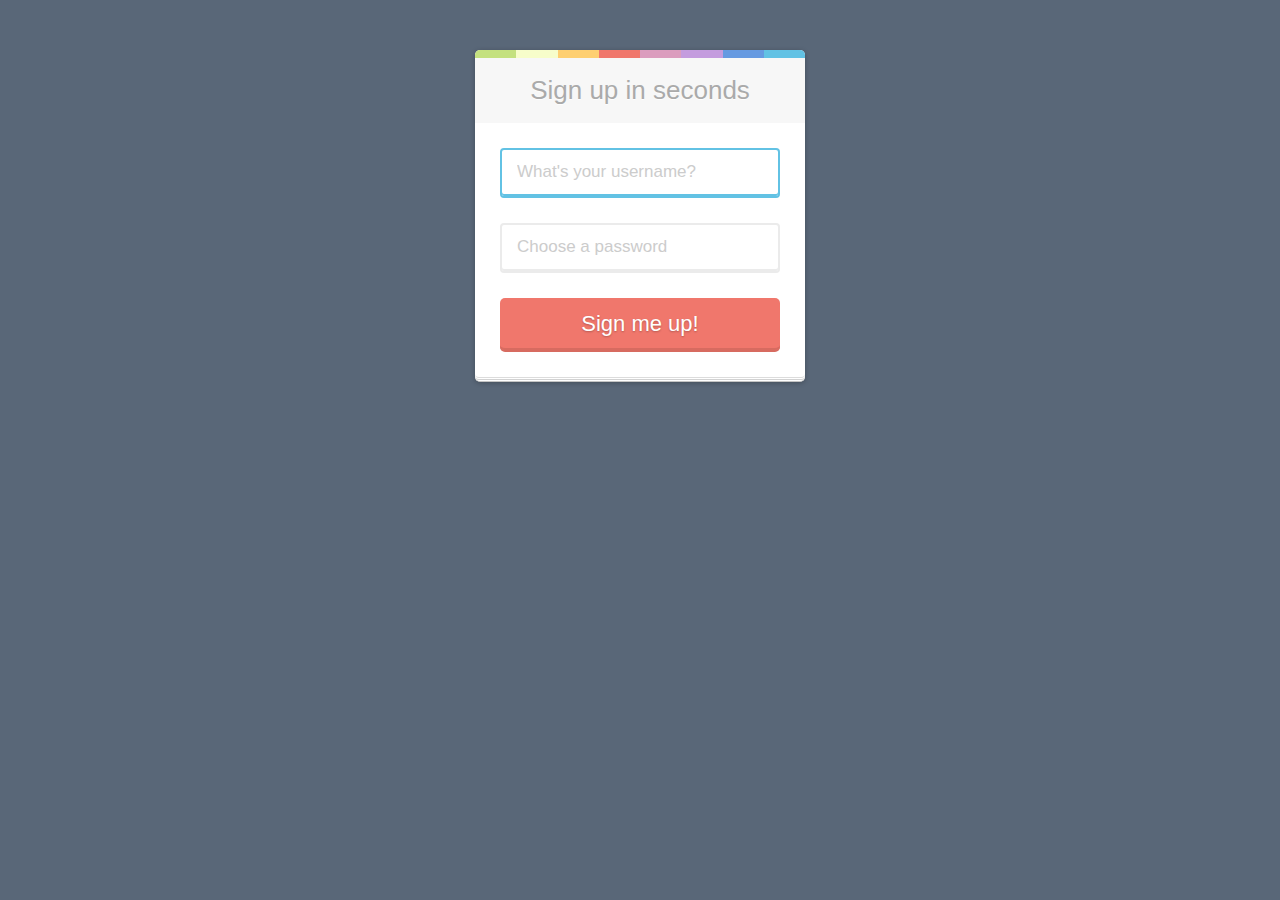
<file: sign-up.html>
<!DOCTYPE html>
<html>
<head>
  <meta charset="utf-8">
  <meta http-equiv="X-UA-Compatible" content="IE=edge,chrome=1">
  <title>Sign Up Form</title>
  <link rel="stylesheet" href="css/signup.css">
  <!--[if lt IE 9]><script src="//html5shim.googlecode.com/svn/trunk/html5.js"></script><![endif]-->
</head>
<body>
  <form class="sign-up">
    <h1 class="sign-up-title">Sign up in seconds</h1>
    <input type="text" class="sign-up-input" placeholder="What's your username?" autofocus>
    <input type="password" class="sign-up-input" placeholder="Choose a password">
    <input type="submit" value="Sign me up!" class="sign-up-button">
  </form>
  </div>
</body>
</html>
</file>
<file: css/signup.css>
body {
  line-height: 1;
}

body {
  font: 13px/20px 'Helvetica Neue', Helvetica, Arial, sans-serif;
  color: #404040;
  background: #596778;
}

.sign-up {
  position: relative;
  margin: 50px auto;
  width: 280px;
  padding: 33px 25px 29px;
  background: white;
  border-bottom: 1px solid #c4c4c4;
  border-radius: 5px;
  -webkit-box-shadow: 0 1px 5px rgba(0, 0, 0, 0.25);
  box-shadow: 0 1px 5px rgba(0, 0, 0, 0.25);
}
.sign-up:before, .sign-up:after {
  content: '';
  position: absolute;
  bottom: 1px;
  left: 0;
  right: 0;
  height: 10px;
  background: inherit;
  border-bottom: 1px solid #d2d2d2;
  border-radius: 4px;
}
.sign-up:after {
  bottom: 3px;
  border-color: #dcdcdc;
}

.sign-up-title {
  margin: -25px -25px 25px;
  padding: 15px 25px;
  line-height: 35px;
  font-size: 26px;
  font-weight: 300;
  color: #aaa;
  text-align: center;
  text-shadow: 0 1px rgba(255, 255, 255, 0.75);
  background: #f7f7f7;
}
.sign-up-title:before {
  content: '';
  position: absolute;
  top: 0;
  left: 0;
  right: 0;
  height: 8px;
  background: #c4e17f;
  border-radius: 5px 5px 0 0;
  background-image: -webkit-linear-gradient(left, #c4e17f, #c4e17f 12.5%, #f7fdca 12.5%, #f7fdca 25%, #fecf71 25%, #fecf71 37.5%, #f0776c 37.5%, #f0776c 50%, #db9dbe 50%, #db9dbe 62.5%, #c49cde 62.5%, #c49cde 75%, #669ae1 75%, #669ae1 87.5%, #62c2e4 87.5%, #62c2e4);
  background-image: -moz-linear-gradient(left, #c4e17f, #c4e17f 12.5%, #f7fdca 12.5%, #f7fdca 25%, #fecf71 25%, #fecf71 37.5%, #f0776c 37.5%, #f0776c 50%, #db9dbe 50%, #db9dbe 62.5%, #c49cde 62.5%, #c49cde 75%, #669ae1 75%, #669ae1 87.5%, #62c2e4 87.5%, #62c2e4);
  background-image: -o-linear-gradient(left, #c4e17f, #c4e17f 12.5%, #f7fdca 12.5%, #f7fdca 25%, #fecf71 25%, #fecf71 37.5%, #f0776c 37.5%, #f0776c 50%, #db9dbe 50%, #db9dbe 62.5%, #c49cde 62.5%, #c49cde 75%, #669ae1 75%, #669ae1 87.5%, #62c2e4 87.5%, #62c2e4);
  background-image: linear-gradient(to right, #c4e17f, #c4e17f 12.5%, #f7fdca 12.5%, #f7fdca 25%, #fecf71 25%, #fecf71 37.5%, #f0776c 37.5%, #f0776c 50%, #db9dbe 50%, #db9dbe 62.5%, #c49cde 62.5%, #c49cde 75%, #669ae1 75%, #669ae1 87.5%, #62c2e4 87.5%, #62c2e4);
}

input {
  font-family: inherit;
  color: inherit;
  -webkit-box-sizing: border-box;
  -moz-box-sizing: border-box;
  box-sizing: border-box;
}

.sign-up-input {
  width: 100%;
  height: 50px;
  margin-bottom: 25px;
  padding: 0 15px 2px;
  font-size: 17px;
  background: white;
  border: 2px solid #ebebeb;
  border-radius: 4px;
  -webkit-box-shadow: inset 0 -2px #ebebeb;
  box-shadow: inset 0 -2px #ebebeb;
}
.sign-up-input:focus {
  border-color: #62c2e4;
  outline: none;
  -webkit-box-shadow: inset 0 -2px #62c2e4;
  box-shadow: inset 0 -2px #62c2e4;
}
.lt-ie9 .sign-up-input {
  line-height: 48px;
}

.sign-up-button {
  position: relative;
  vertical-align: top;
  width: 100%;
  height: 54px;
  padding: 0;
  font-size: 22px;
  color: white;
  text-align: center;
  text-shadow: 0 1px 2px rgba(0, 0, 0, 0.25);
  background: #f0776c;
  border: 0;
  border-bottom: 2px solid #d76b60;
  border-radius: 5px;
  cursor: pointer;
  -webkit-box-shadow: inset 0 -2px #d76b60;
  box-shadow: inset 0 -2px #d76b60;
}
.sign-up-button:active {
  top: 1px;
  outline: none;
  -webkit-box-shadow: none;
  box-shadow: none;
}

:-moz-placeholder {
  color: #ccc;
  font-weight: 300;
}

::-moz-placeholder {
  color: #ccc;
  opacity: 1;
  font-weight: 300;
}

::-webkit-input-placeholder {
  color: #ccc;
  font-weight: 300;
}

:-ms-input-placeholder {
  color: #ccc;
  font-weight: 300;
}

::-moz-focus-inner {
  border: 0;
  padding: 0;
}
</file>
